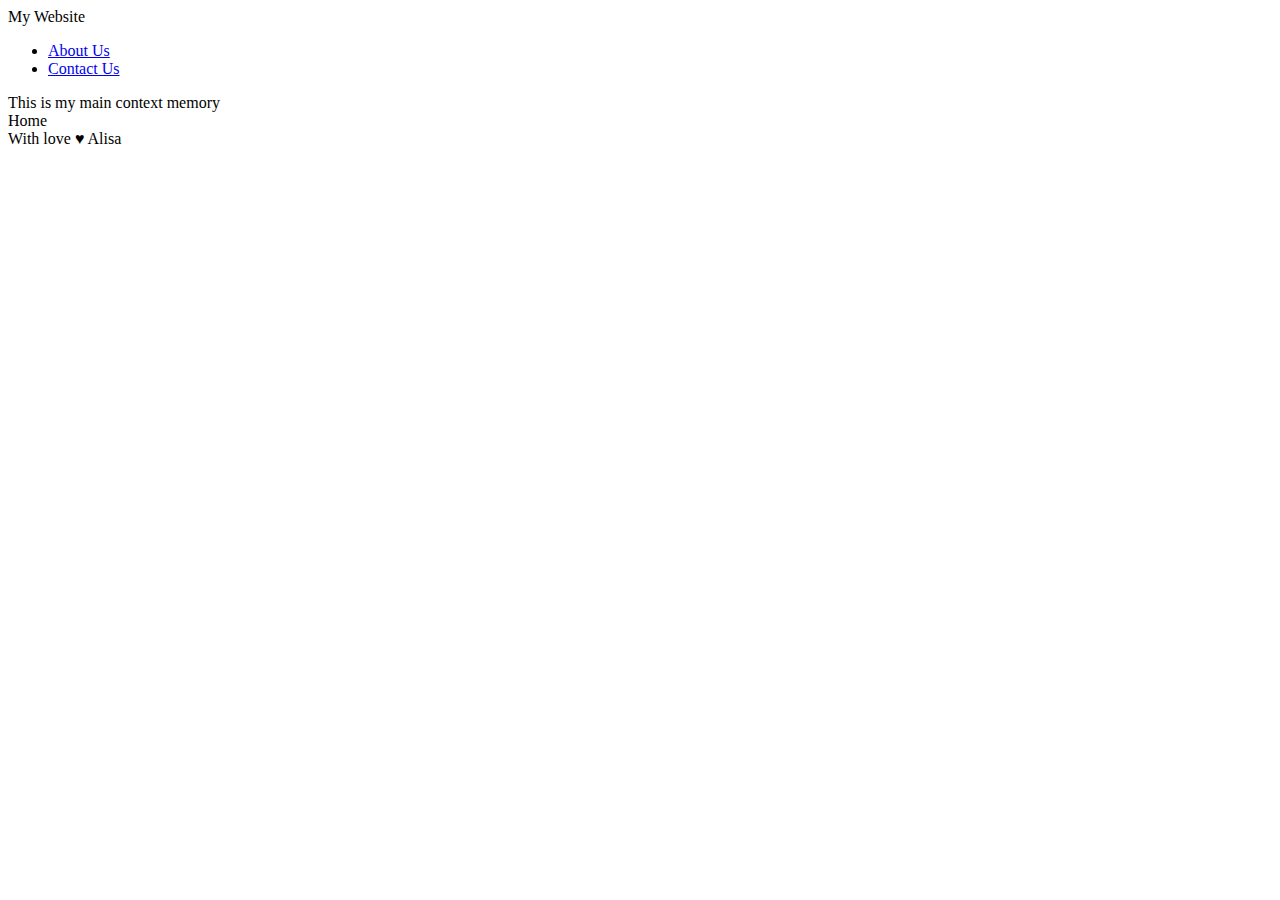
<file: index.html>
<!DOCTYPE html>
<html lang="en">
<head>
    <meta charset="UTF-8">
    <meta name="viewport" content="width=device-width, initial-scale=1.0">
    <title>HTML level - 2</title>
</head>
<body>
<header>My Website
    <nav>
        <ul>
            <li><a href="/about.html">About Us</a></li>
            <li><a href="/contact.html">Contact Us</a></li>
        </ul>
    </nav>
</header>
<main>This is my main context memory</main>
<nav>Home</nav>
<Footer>With love &hearts; Alisa </Footer>

</body>
</html>
</file>
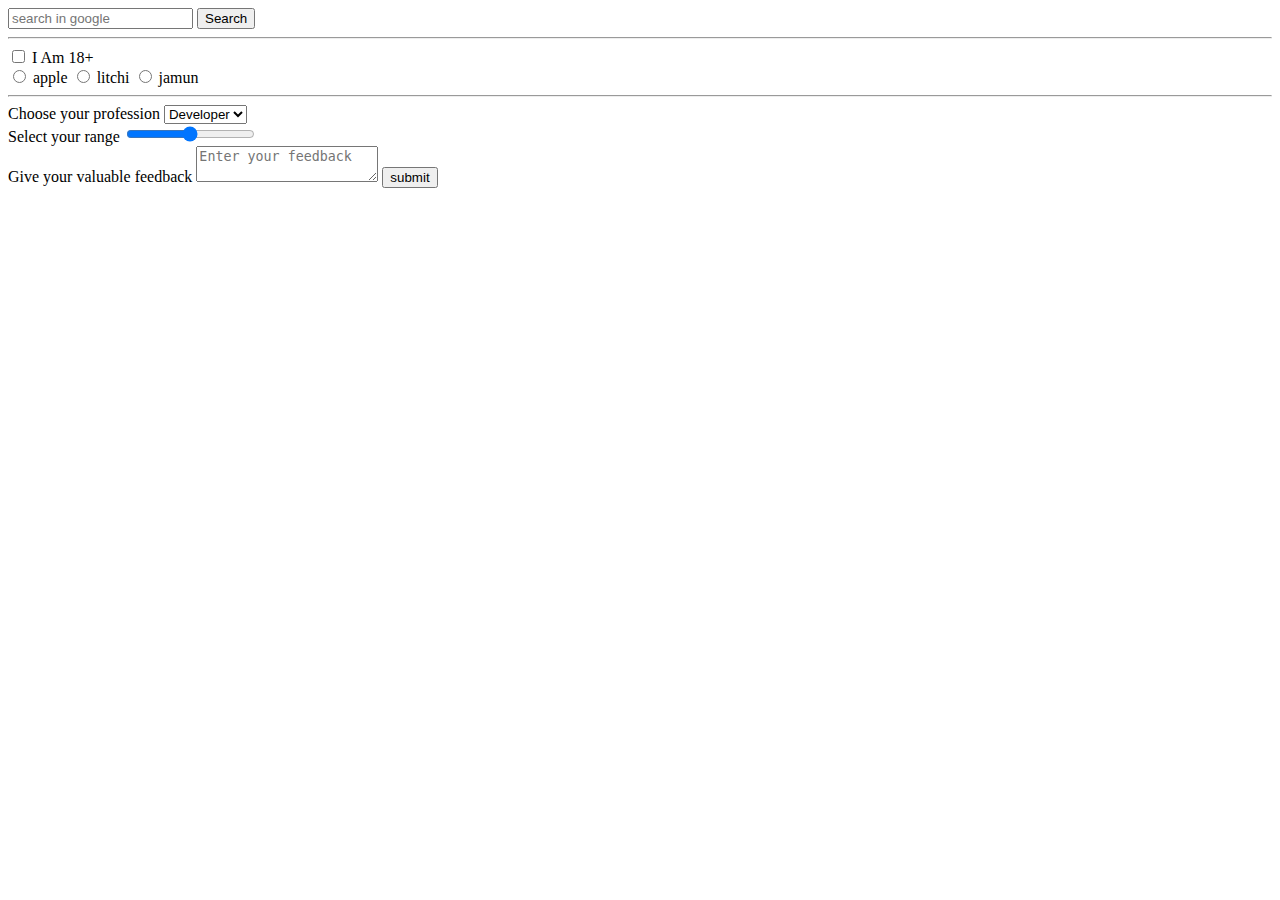
<file: Classroom.html>
<!DOCTYPE html>
<html lang="en">
<head>
    <meta charset="UTF-8">
    <meta name="viewport" content="width=device-width, initial-scale=1.0">
    <title>Practice content</title>
</head>
<body>
   <!---- <h1>a&lt;b</h1>
    <h1>The sky is cloudy &#9729; &amp; it will rain &#9748;today.</h1>
    <h1>Car Music Video</h1>
    <video controls autoplay src="video.mp4.MOV" alt="car video" width="300" height="300"></video>
    <h2><p>Today is the 9<sup>th</sup> of October and 2<sup>4</sup>= 16 always</p></h2>
    <h2> &#169; and &nbsp;&#8482;</h2>-->

     <!-- <table>
        <caption><h1>FoodMenu</h1> </caption>
       <!-Table Header->
        <thead> <tr>
            <th>Item</th>
            <th>Price</th>
           
        </tr>
    </thead>
     <!-Table Body->
    <tbody>
        <tr>
            <td>CocaCola</td>
            <td>20</td>
           
        </tr>
        <tr>
            <td>Patties</td>
            <td>15</td>
           
        </tr>
        <tr>
            <td>Munch</td>
            <td>10</td>
           
        </tr>
    </tbody>
    </table> -->

   <!-- <table border="black">
        <caption>Food Menu</caption>
        <thead>
            <tr>
            <th rowspan="2">Item</th>
            <th colspan="2">Price</th>
        </tr>
        <tr>
            <th>IND</th>
            <th>USD</th>
        </tr>
       </thead>
        <tr>
            <td>frooti</td>
            <td>10</td>
            <td>0.14</td>
        </tr>
        <tr>
            <td>pepsi</td>
            <td>20</td>
            <td>0.44</td>
        </tr>
        <tr>
            <td>Toffee</td>
            <td>10</td>
            <td>0.14</td>
        </tr>
    </table>

    <table border="black">
        <caption>A test table with merged cells</caption>
        <tr>
            <td rowspan="2"></td>
            <td colspan="2">Average</td>
            <td rowspan="2">Red Eyes</td>
        </tr>
        <tr>
            <td>Height</td>
            <td>Weight</td>
        </tr>
        <tr>
            <td>Male</td>
            <td>1.9</td>
            <td>0.003</td>
            <td>40%</td>
        </tr>
        <tr>
            <td>Female</td>
            <td>1.7</td>
            <td>0.002</td>
            <td>43%</td>
        </tr>
    </table>

    <form action="/action">
      
        Username
        <input type="text" placeholder="Enter Username"/>
        <br>
        Password
        <input type="password" placeholder="Enter Password"/>
        <br>
        Number
        <input type="number" placeholder="Enter Number"/>
        <br>
        Time
        <input type="time" placeholder="Enter Time"/>
        <br>
        Date
        <input type="date" placeholder="Enter Date"/>


    </form>
    <form action="/action">
        <label>
            Username
            <input type="text" placeholder="Enter Username"/>
            <br>
        </label>
        <label>
            Password
            <input type="password" placeholder="Enter Password"/>
        </label>

    </form>

    <form action="/action">
        <div>
            <label for="username">Username :</label>
            <input type="text" placeholder="Enter Username" id="username" name="hub"/>
        </div>
     
       <div>
         <label for="password">Password:</label>
            <input type="password" placeholder="Enter Password" id="password"/>
        </div>

        <div>
            <label for="email">Email :</label>
            <input type="email" placeholder="Enter email" id="email">
        </div>
        <button>Submit</button>
        <button type="button">Help</button>
        <button type="reset">Reset</button>
<br>
       <input type="button" value="Push">
       <input type="Submit" value="Push 2">

    </form>
<hr>
<hr>

<form action="https://www.youtube.com/results">

<input type="text" placeholder="search in youtube" name="search_query">
<button>Search</button>

</form>-->

<form action=" https://www.google.com/search?q=google">
<input type="text" placeholder="search in google" name="q">
<button>Search</button>
</form>
<hr>

<form action="/server">
   
    <input type="checkbox" name="age" id="age">
    <label for="age">I Am 18+</label>
<div>
    <input type="radio" name="fruits" id="apple" value="apple">
    <label for="apple">apple</label>
    <input type="radio" name="fruits" id="litchi" value="litchi">
    <label for="litchi">litchi</label>
    <input type="radio" name="fruits" id="jamun" value="jamun">
    <label for="jamun">jamun</label>
</div>
<hr>
<div>
    Choose your profession
    <select name="profession" id="profession">
        <option value="NA">None</option>
        <option value="stu">Student</option>
        <option value="dev" selected>Developer</option>
    </select>
</div>
<label for="vol">Select your range</label>
    <input type="range" id="vol" min="10" max="100" name="vol">

<br>
   <label for="feedback">Give your valuable feedback</label>
   <textarea id="feedback" placeholder="Enter your feedback" name="feedback"></textarea>
 
<button>submit</button>
</form>



</body>
</html>
</file>
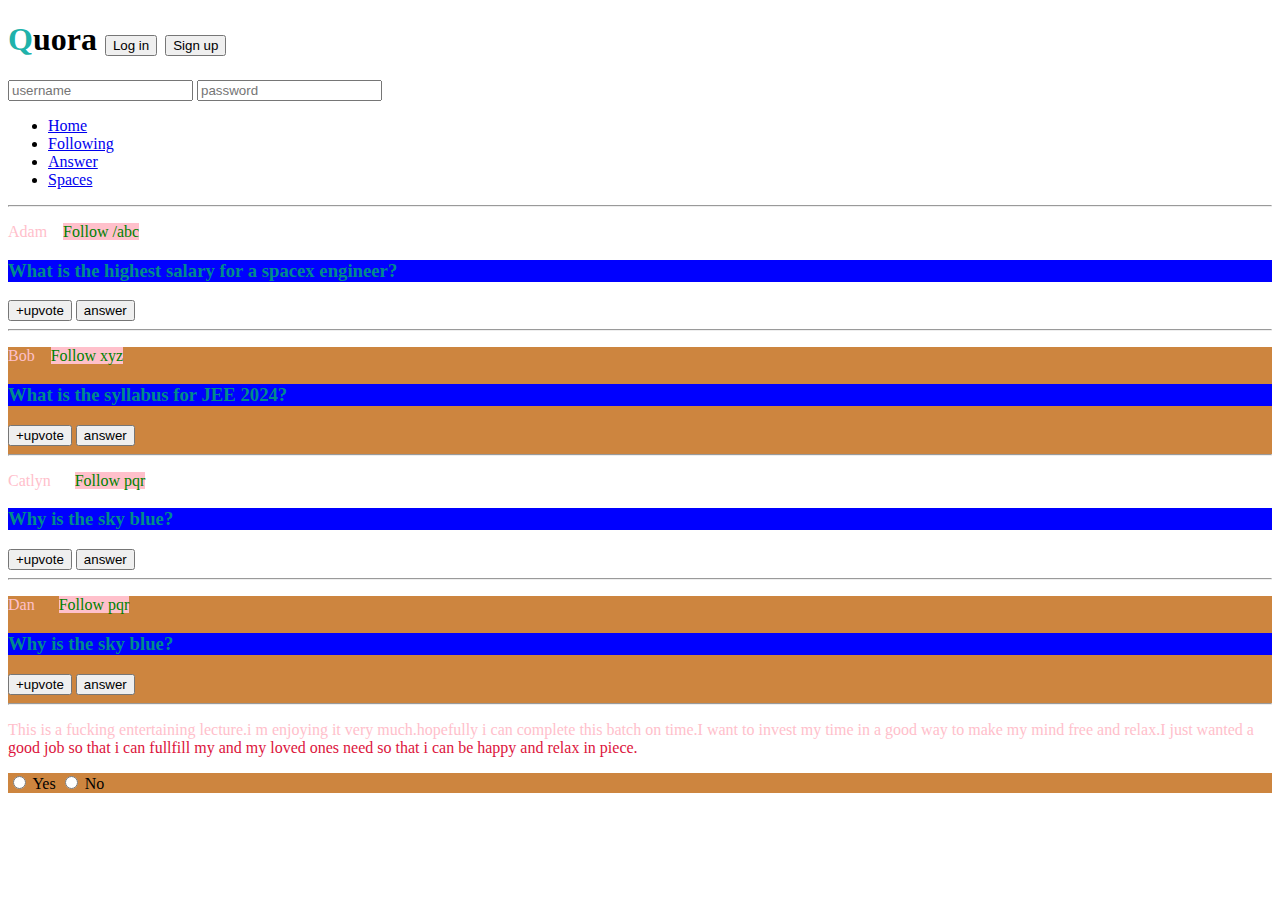
<file: index1.html>
<!DOCTYPE html>
<html lang="en">
  <head>
    <meta charset="UTF-8" />
    <meta http-equiv="X-UA-Compatible" content="IE=edge" />
    <meta name="viewport" content="width=device-width, initial-scale=1.0" />
    <title>CSS level 2</title>
    <link rel="stylesheet" href="style1.css">
  

    <header>
        <h1>Quora 
            <button id="login">Log in</button>
            <button id="signup">Sign up</button>
        </h1>
        <div>
            <input type="text" placeholder="username">
            <input type="password" placeholder="password">
        </div>
        <nav>
            <ul>
                <li><a href="/home">Home</a></li>
                <li><a href="/following">Following</a></li>
                <li><a href="/answer">Answer</a></li>
                <li><a href="/spaces">Spaces</a></li>
            </ul>
        </nav>
        <hr>
    </header>
    <main>
        <div>
        <p>
        Adam &nbsp;&nbsp;
        <a class="follow" href="/adam">Follow /abc</a></span>
        </p>
        <h3>What is the highest salary for a spacex engineer?</h3>
        <span>
            <button>+upvote</button>
            <button>answer</button>
        </span>
        <hr />
        </div>
        <div>
        <p>
        Bob &nbsp;&nbsp;
        <a class="follow" href="/bob">Follow xyz</a>
        </p>
        <h3>What is the syllabus for JEE 2024?</h3>
        <span>
            <button>+upvote</button>
            <button>answer</button>
        </span>
        <hr />
        </div>
        <div>
        <p>
        Catlyn &nbsp;&nbsp;&nbsp;&nbsp;
        <a class="follow" href="/catlyn">Follow pqr</a>
        </p>
        <h3>Why is the sky blue?</h3>
        <span>
            <button>+upvote</button>
            <button>answer</button>
        </span>
        <hr />
    </div>
    <div>
        <p>
            Dan &nbsp;&nbsp;&nbsp;&nbsp;
            <a class="follow" href="/dan">Follow pqr</a>
            </p>
            <h3>Why is the sky blue?</h3>
            <span>
                <button>+upvote</button>
                <button>answer</button>
            </span>
            <hr />
    </main>
</div>
    <div id="myid">
        <p>
            This is a fucking entertaining lecture.i m enjoying it very much.hopefully i can complete this batch on time.I want to invest my time in a good way to make my mind free and relax.I just wanted a good job so that i can fullfill my and my loved ones need so that i can be happy and relax in piece.
        </p>
    </div>
    <div>

        <input type="radio" id="yes" name="agrement">
        <label for="yes">Yes</label>
        <input type="radio" id="no" name="agrement">
        <label for="no">No</label>
    </div>
  </body>
</html>
</file>
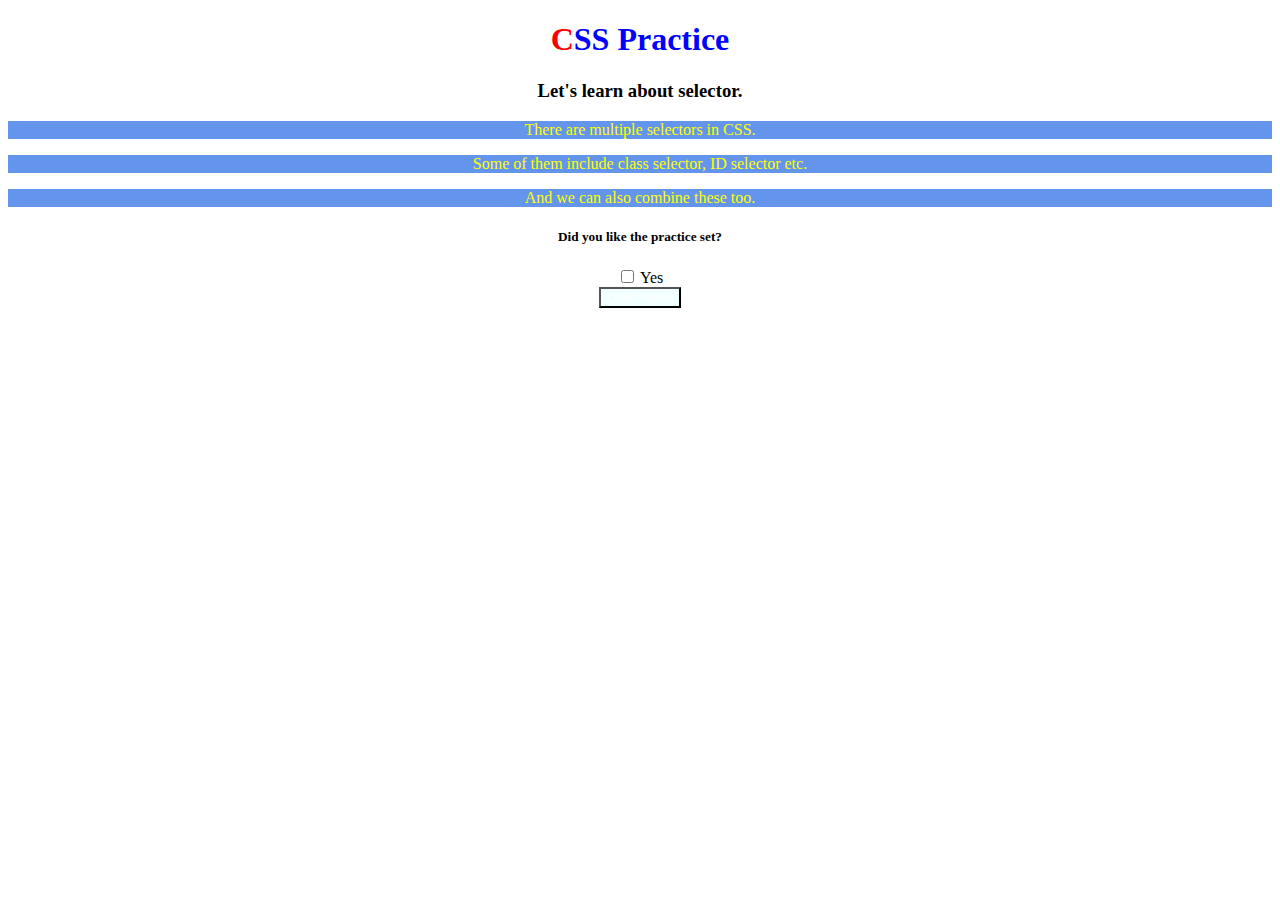
<file: index2.html>
<!DOCTYPE html>
<html lang="en">
<head>
  <meta charset="UTF-8" />
  <meta http-equiv="X-UA-Compatible" content="IE=edge" />
  <meta name="viewport" content="width=device-width, initial-scale=1.0" />
  <title>CSS Assignment</title>
  <link rel="stylesheet" href="style2.css">
</head>
<body>

  <h1 id="mainTopic">CSS Practice</h1>
  <h3>Let's learn about selector.</h3>

  <!-- Paragraph 1 -->
  <p class="para">There are multiple selectors in CSS.</p>

  <!-- Paragraph 2 -->
  <p class="para">Some of them include class selector, ID selector etc.</p>

  <!-- Paragraph 3 -->
  <p class="para">And we can also combine these too.</p>

  <div>
  
    <h5>Did you like the practice set?</h5>
    <input type="checkbox" id="yes" />
    <label for="yes">Yes</label>
    <br />
    <button>Learn next!</button>
  </div>

</body>
</html>
</file>
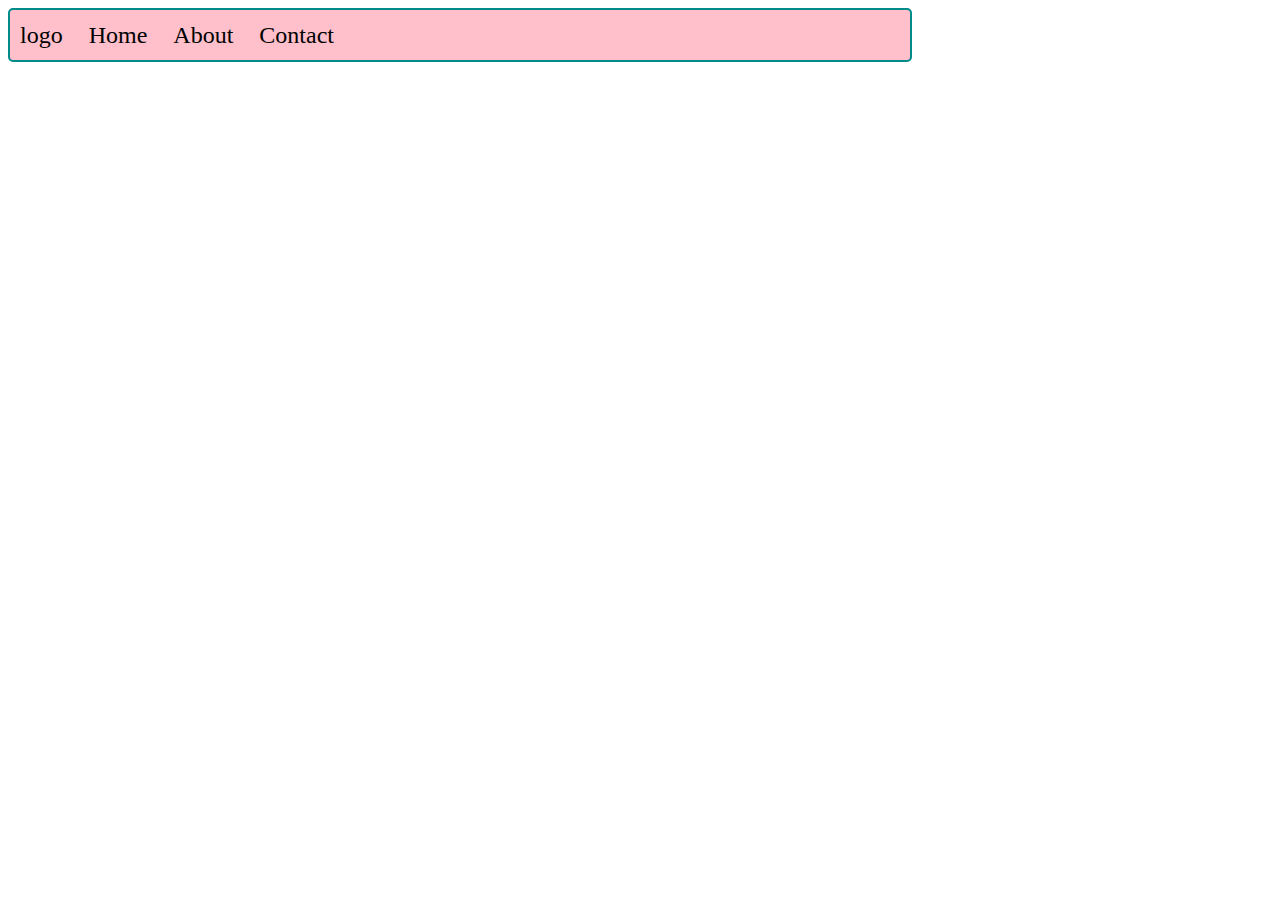
<file: index4.html>
<!DOCTYPE html>
<html lang="en">
<head>
    <meta charset="UTF-8">
    <meta name="viewport" content="width=device-width, initial-scale=1.0">
    <title>CSS 5</title>
    <link rel="stylesheet" href="style4.css">
</head>
<body>
    <!--<h1>Flex Playground</h1>
    <div id="container">
        <div style="background-color: #9400d3;">violet</div>
        <div style="background-color: #4b0082;">indigo</div>
        <div style="background-color: #0000ff;">blue</div>
        <div id="gre" style="background-color: #00ff00;">green</div>
        <div id="yel" style="background-color: #ffff00;">yellow</div>
        <div style="background-color: #ff7f00;">orange</div>
        <div style="background-color: #ff0000;">red</div>
    </div>

    <h1>Practice flex</h1>
    <div id="container">
        <div class=child >A</div>
        <div class="child">B</div>
        <div class="child">C</div>
        <div class="child">D</div>
        <div class="child">E</div>
        <div class="child">F</div>
        <div class="child">G</div>
        <div class="child">H</div>
        <div class="child">I</div>
    </div>-->

    <div id="container">
        <div class="child">logo</div>
        <div class="child">Home</div>
        <div class="child">About</div>
        <div class="child">Contact</div>
    </div>
   
</body>
</html>
</file>
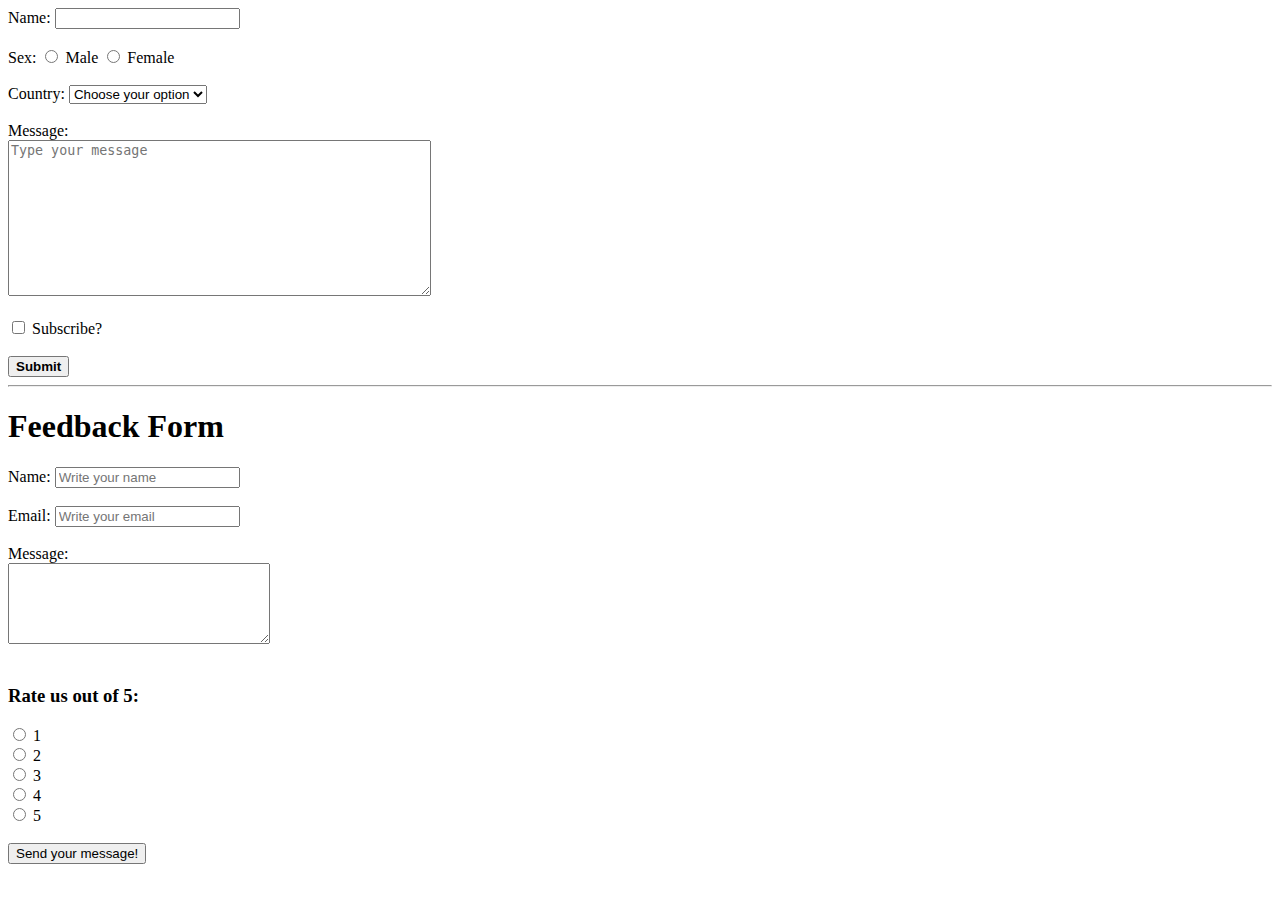
<file: Registration form.html>
<!DOCTYPE html>
<html lang="en">
<head>
    <meta charset="UTF-8">
    <meta name="viewport" content="width=device-width, initial-scale=1.0">
    <title>Form</title>
</head>
<body>
    <!--<h3>Registration Form</h3>
    <form action="/action">
       <div>
        <input type="text" placeholder="First Name" name="fname">
        <input tyoe="text" placeholder="Last Name" name="lname ">
       </div>

       <div>
       <label for="gender"> Please select gender </label>
        <select name="gender" id="gender">
            <option value="m">Male</option>
            <option value="f">Female</option>
            <option value="o">Others</option>
        </select>
    </div>

    <div>
        Do you agree to all terms of service?
        <input type="checkbox" id="tos_agree" name="tos_agree">
        <label for="tos_agree">Yes I, agree.</label>
      </div>
      <button>Register</button>

    </form>

    <table border="black">
        <caption>StudentInformation</caption>
        <tr>
            <td rowspan="6">Info</td>
            <td rowspan="2">Name</td>
            <td colspan="2">Address</td>
           
        </tr>

        <tr>
       
        <td colspan="1">City</td>
        <td colspan="1">House</td>
    </tr>

        <tr>
            <td>A</td>
            <td>Delhi</td>
            <td>1</td>
           
        </tr>
        <tr>
            <td>B</td>
            <td>Mumbai</td>
            <td>2</td>
           
        </tr>
        <tr>
            <td>C</td>
            <td>Kolkata</td>
            <td>3</td>
           
        </tr>
        <tr>
            <td>D</td>
            <td>Pune</td>
            <td>4</td>
           
        </tr>
    </table>-->
    <form action="/action">
       <div> 
        <label for="name">Name:</label>
        <input type="text" name="name">
    </div>
    <br>
    <div>
        <label for="sex">Sex:</label>
     
        <input type="radio" name="Sex" id="Male" value="Male">
        <label for="Male">Male</label>
        
        <input type="radio" name="Sex" id="female" value="female">
        <label for="Female">Female</label>
    </div>
    <br>
    <div>
        <label for="Country">Country:</label>
        <select name="Country" id="Country">
            <option value="Option">Choose your option</option>
            <option value="India">India</option>
            <option value="Nepal">Nepal</option>
            <option value="Usa">Usa</option>
        </select>
    </div>
    <br>
    <div>
      <label for="message">Message:</label>
      <br>
        <textarea id="message" placeholder="Type your message" name="message"
        rows="10" cols="50" ></textarea>
    </div>
    <br>
    <div>
        <input type="checkbox" id="Sbs" name="Sbs">
        <label for="Sbs">Subscribe?</label>
    </div>
    <br>
    <div>
        <button><b>Submit</b></button>
    </div>
    </form>
    <hr>
    <form action="/actiom">
        <h1><b>Feedback Form</b></h1>
        <div>
                 <label for="name">Name:</label>
                 <input type="text" placeholder="Write your name" name="name">
        <br>
        <br>
                 <label for="email">Email:</label>
                <input type="email" placeholder="Write your email" name="email">
        </div>

        <br>
        <div>
           <label for="message"> Message:</label>
           <br>
            <textarea id="message" name="message" rows="5" cols="30"></textarea>
        </div>
        <br>
        <div>
            <h3>Rate us out of 5:</h3>
            <input type="radio" name="Rate" id="number" value="1">
            <label for="number">1</label>
            <br>
            <input type="radio" name="Rate" id="number" value="2">
            <label for="number">2</label>
            <br>
            <input type="radio" name="Rate" id="number" value="3">
            <label for="number">3</label>
            <br>
            <input type="radio" name="Rate" id="number" value="4">
            <label for="number">4</label>
            <br>
            <input type="radio" name="Rate" id="number" value="5">
            <label for="number">5</label>
        </div>
        <br>
        <div>
            <button type="submit">Send your message!</button>
        </div>
    </form>
</body>
</html>
</file>
<file: style1.css>
p{
    color: crimson;

    a{
        color: green;
        text-decoration: none;
        background-color: pink;
    }
}
p+h3{
    color: darkcyan;
}

input[type="text"]{
    color: green;
}
input[type="password"]{
    color: aquamarine;
}
/*div{
    p{color: aqua;}
}*/
#myid p:hover{
color: blue;
font-weight: bold;

}




button:hover{
    color: darkkhaki;
    background-color: darkorange;
}

h3:hover{
    color: brown;
   
    text-decoration: underline;
}
button:active{
    color:blue;
    background-color: pink;
}
p:active{
    font-weight:bold;
    color: blue;
}
input[type=radio]:checked+label{
    color: red;
font-weight:bold;
}
div:nth-of-type(2n){
    background-color: peru;
}
h1::first-letter{
    color:lightseagreen
}
p::first-line{
    color: pink;
}
p::selection{
   background-color: lemonchiffon;
}
h3{
    background-color: blue;
}
</file>
<file: style2.css>
#mainTopic{
    color: blue;
}
*{
    text-align: center;
}
h{
  font-family: Georgia;
}
.para{
    color: white;
    background-color: cornflowerblue;
}
div button{
    color: white;
    background-color: azure;
}

 button:hover{
    color: blue;
    background-color: yellow;
}
p:nth-of-type(1n){
        color: yellow;
    }
h1::first-letter{
        color:red;
    }
input[type=checkbox]:checked+label{
    color:green;
}
</file>
<file: style4.css>
/*#container{
    width:900px;
    height:400px;
    background-color: azure;
    margin: 10px auto;
    border: 2px solid black;
    display: flex;
    flex-direction: row;
    justify-content:flex-start;
    
    align-content:flex-start;
   
   
}
#yel{
    align-self: flex-start;
    flex: 2 2 100px;
  
}
#gre{
    align-self: flex-start;
    flex-shrink: 1;

}

h1{
    text-align:center;
}

#container div{
    width: 300px;
    height:100px;
    color: white;
    text-align: center;
    font-size: 1.5em;
    
}

h1{
    text-align: center;
}
#container{
    width: 400px;
    height: 400px ;
    border: 2px solid darkcyan;
    margin: 10px auto;
    font-size: 50px;
    border-radius: 5px;
    display: flex;
    flex-wrap: wrap;
    align-content: space-around;
    align-items: start;
  
    
}
.child{
    width: 100px;
    height: 100px;
    border: 2px solid black;
    display: flex;
    align-items:start;
    justify-content: center;
    font-weight: bold;
    font-size: 50px;
    background-color: grey;
    margin-right: 10px;
    margin-left: 15px;
    border-radius: 10px;
}*/

#container{
    width: 900px;
    height: 50px;
    border: 2px solid darkcyan;
    background-color: pink;
    border-radius: 5px;
     align-content: center;
    font-size: 24px;
}
.child{
    width: 80px;
    height: 50px;
    font-size: 24px;
    display: inline;
    margin-right: 10px;
    margin-left: 10px;
  

   
 
}
</file>
